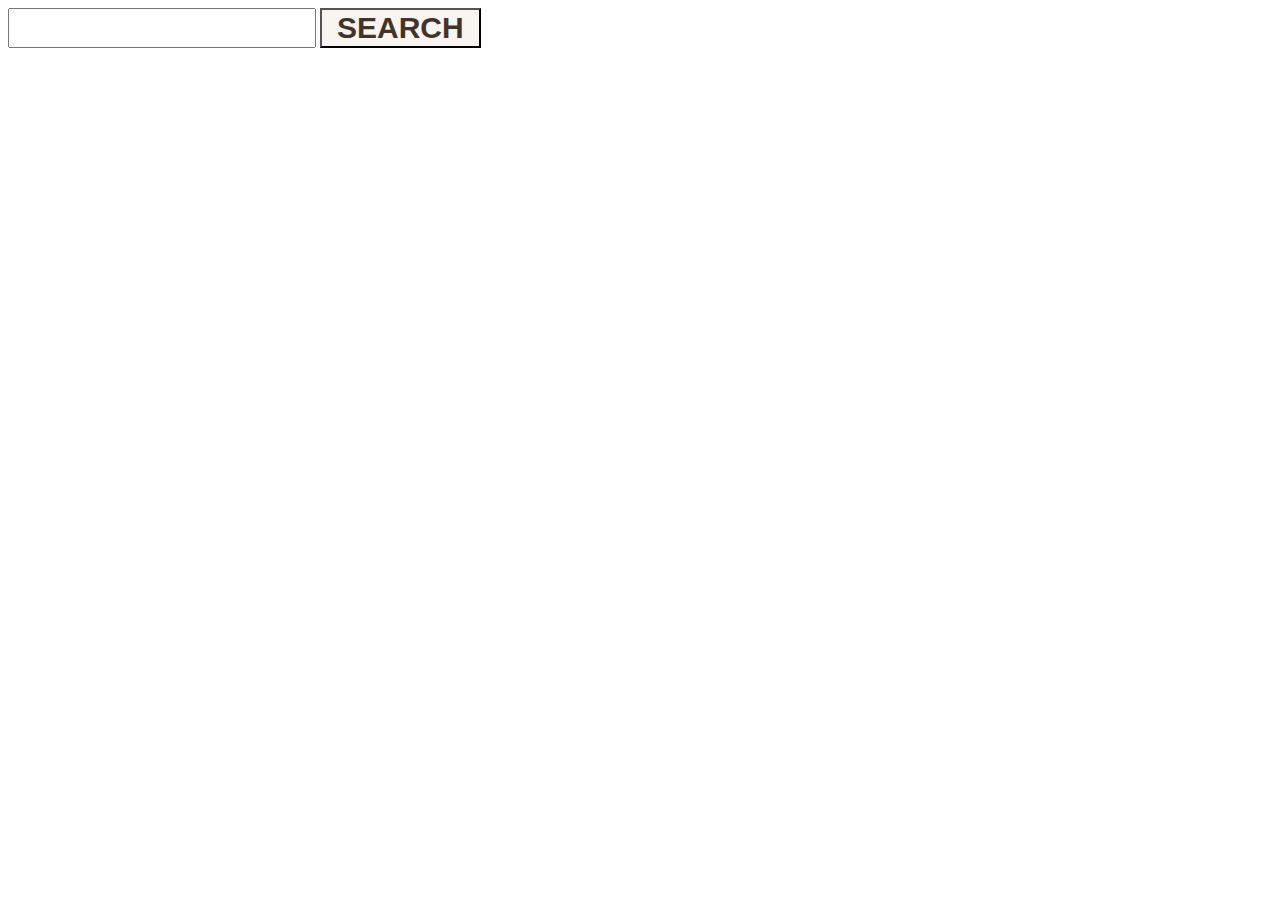
<file: Wiki files/index.html>
<!DOCTYPE html>
<html lang="en">

<head>
  <meta charset="UTF-8" />
  <meta name="viewport" content="width=device-width, initial-scale=1.0" />
  <title>Test Wiki API</title>
  <link rel="stylesheet" href="style.css"/>
</head>

<body>

<form id="searchForm">
    <input id="searchInput" type="text" autocomplete="off">
    <button for="search">Search</button>
    </form>
    <div id="resultsList"></div>
    <script src="script.js"></script> 

</body>
</html>
</file>
<file: Wiki files/style.css>
#searchInput {
  font-size: 30px;
  width: 10em;
}
button {
  background-color: #f8f5f1;
  font-size: 30px;
  padding-left: 15px;
  padding-right: 15px;
  text-transform: uppercase;
  color: #443328;
  font-weight: bold;
}

.resultItem {
  background: #f8f5f1;
  border-radius: 3px;
  margin: 10px 10px 10px 0;
  padding: 10px;
  text-align: left;
  white-space: normal;
  font-style: italic;
}
.resultItem:hover {
  border-left: 5px solid #443328;
}
</file>
